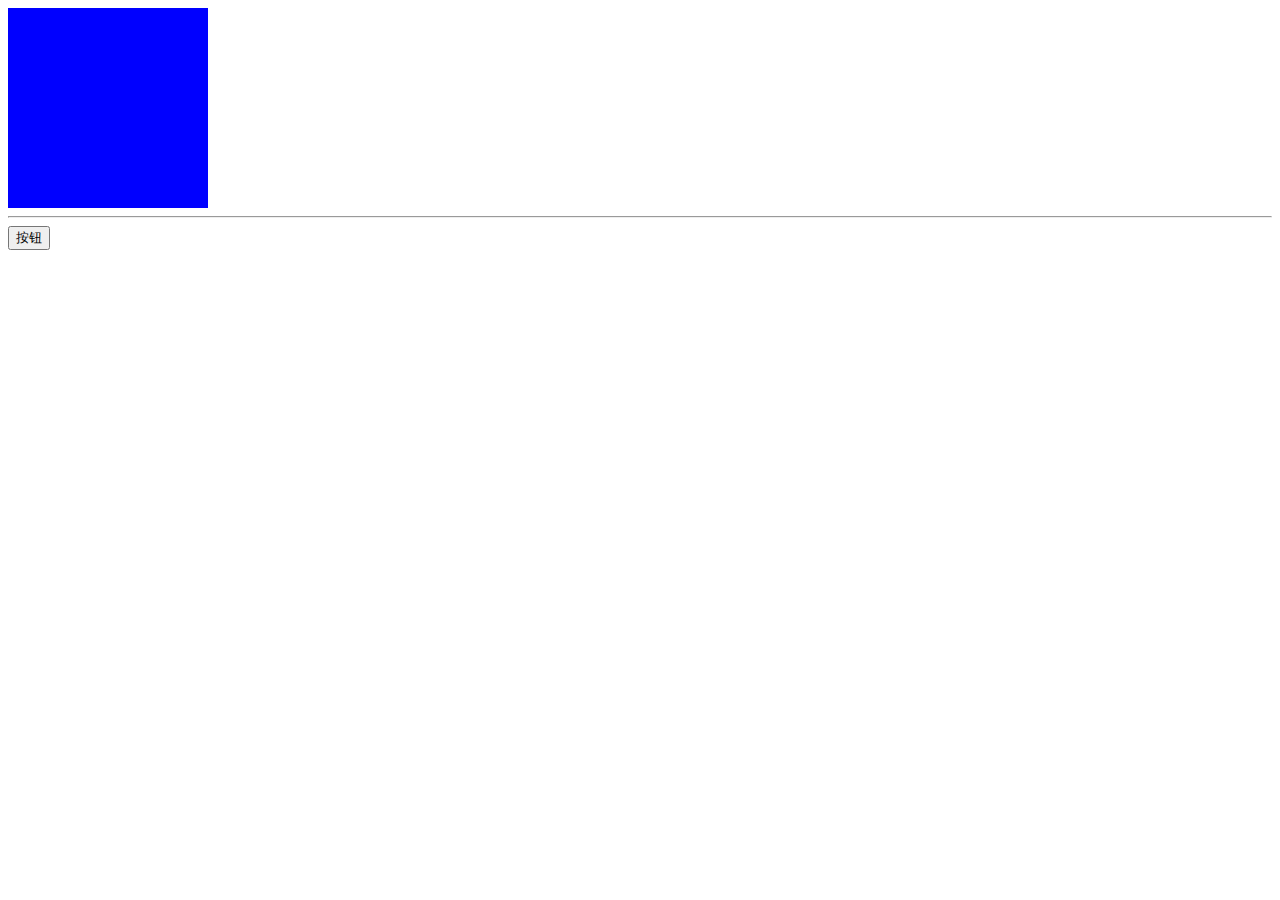
<file: 1-jquery.html>
<!DOCTYPE html>
<html>
  <head>
    <meta charset="utf-8">
    <title>1-juqery</title>
    <style>
      .div1{
        width: 200px;
        height: 200px;
        background: blue;
      }
    </style>

    <script src="./js/jquery-1.12.4.min.js"></script>
    <link rel="stylesheet" href="./css/jquery-ui.min.css" type="text/css" />
    <script type="text/javascript">
      $(document).ready(function(){
        $(".btn").click(function(){
          $(".div1").css("background-color","red");
        });
      });
    </script>
  </head>
  <body>
    <div class="div1"></div>
    <hr>
    <button class="btn">按钮</button>
  </body>
</html>
</file>
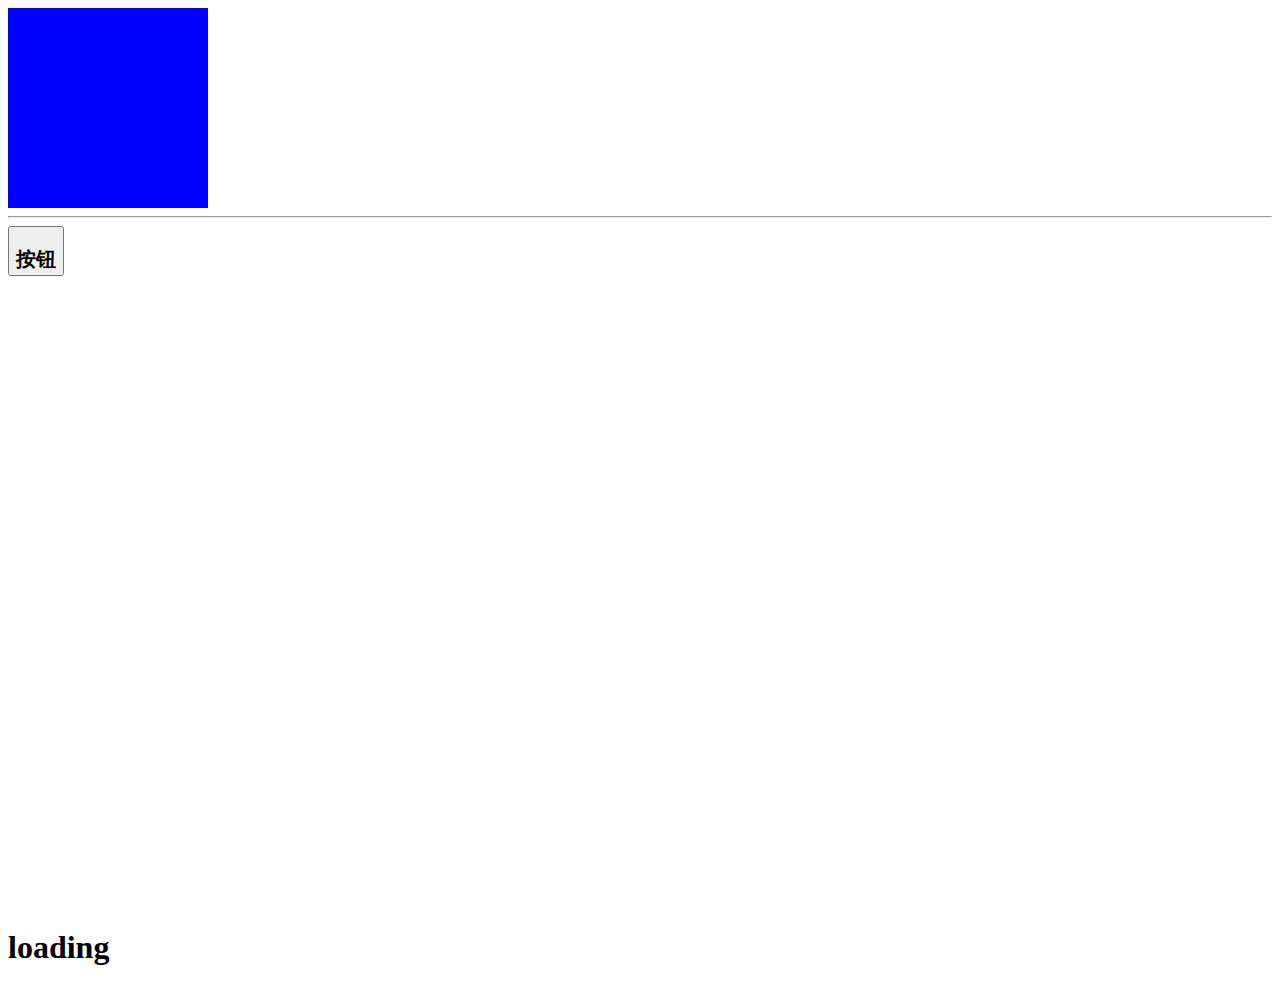
<file: 1-jquerymobile.html>
<!DOCTYPE html>
<html>
  <head>
    <meta charset="utf-8">
    <title>1-jqury mobile.html</title>
  <style>
    .div1{
      width: 200px;
      height: 200px;
      background-color: blue;
    }
  </style>
  <script src="./js/jquery-1.12.4.min.js"></script>
  <script src="./js/jquery.mobile-1.4.5.min.js"></script>
  <link rel="stylesheet" href="./css/jquery-ui.min.css" type="teext/css" />
  <script type="text/javascript">
    $(document).ready(function(){
      $(".btn").click(function(){
        $(".div1").css("background-color","red");
        $('#btn,button').button({ icons: {primary: "ui-icon-circle-plus" }});
      });
    });
  </script>
  </head>
  <body>
    <div class="div1"></div>
    <hr>
    <button class="btn" <span class="ui-icon-arrow-l ui-btn-icon-left" style="height: 50px;","width: 50px;"></span><h2>按钮</h2></button>
  </body>
</html>
</file>
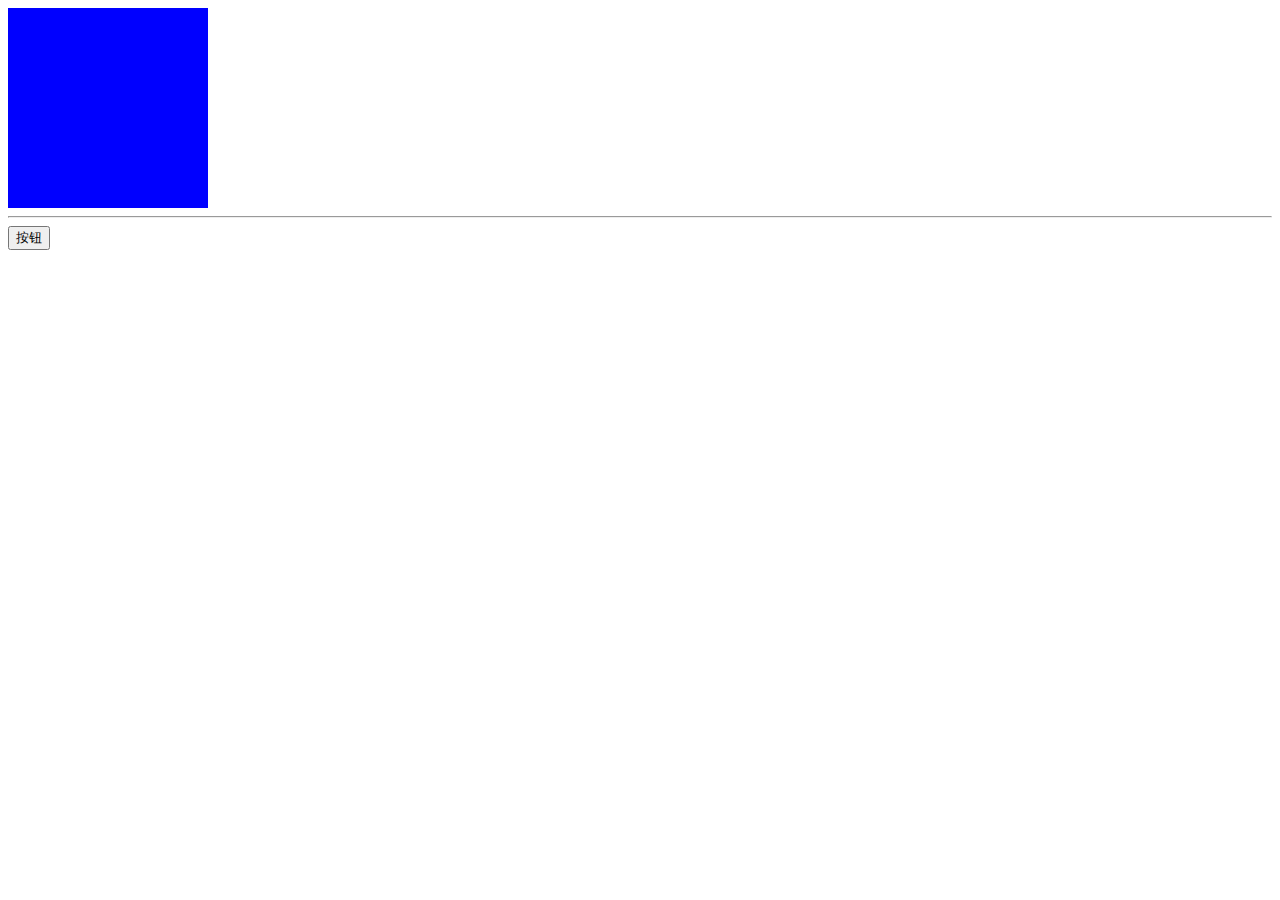
<file: 1-jqueryui.html>
<!DOCTYPE html>
<html>
  <head>
    <meta charset="utf-8">
    <title>1-jquryui.html</title>
  <style>
    .div1{
      width: 200px;
      height: 200px;
      background-color: blue;
    }
  </style>
  <script src="./js/jquery-ui.min.js"></script>
  <script src="./js/jquery-1.12.4.min.js"></script>
  <link rel="stylesheet" href="./css/jquery-ui.min.css" type="teext/css" />
  <script type="text/javascript">
    $(document).ready(function(){
      $(".btn").click(function(){
        $(".div1").css("background-color","red");
      });
    });
  </script>
  </head>
  <body>
    <div class="div1"></div>
    <hr>
    <button class="btn">按钮</button>
  </body>
</html>
</file>
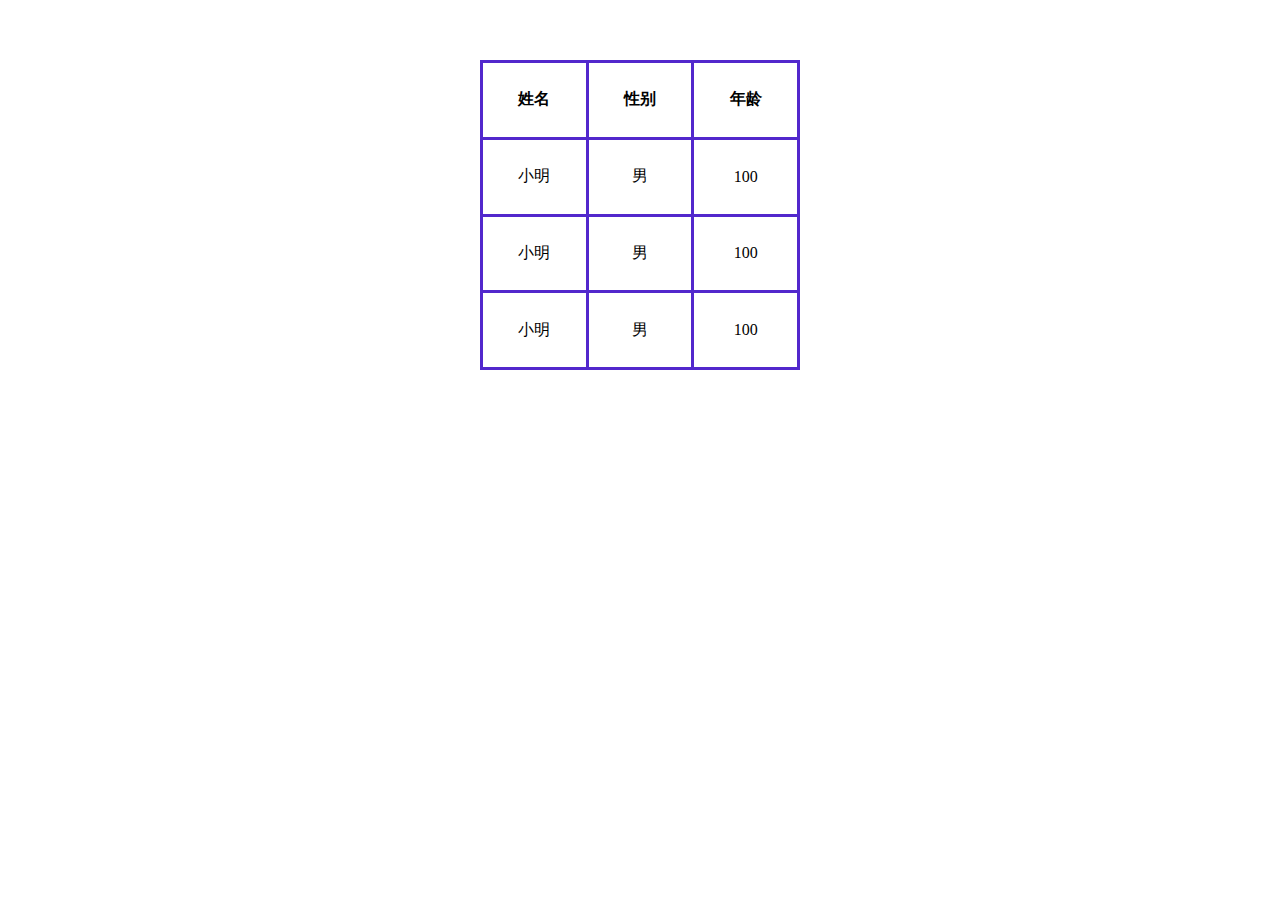
<file: 2ti.html>
<!DOCTYPE html>
<html>
  <head>
    <meta charset="utf-8">
    <title>第二题</title>
    <style>
    table{
      width: 320px;
      height: 310px;
      border-top:3px solid green;
      border-left: 50px;
      border-collapse: collapse;
      margin: 60px auto;
      text-align: center;
    }
    td,th{
      border: 3px solid rgb(82, 40, 204);
       }
    }
    </style>
    <script src="./js/jquery-1.12.4.min.js"></script>
    <link rel="stylesheet" href="./css/jquery-ui.min.css" media="screen" title="no title" />
    <script type="text/javascript">
    $(document).ready(function(){
      $("#table #tr").hover(function(){
        $(this).css("background-color", "rgb(223, 20, 136)");
      },function(){
        $("#table #tr").css("background-color", "white");
      });
    });

    </script>
  </head>
  <body>
    <div>
      <table id="table">
         <tr>
           <th>姓名</th>
           <th>性别</th>
           <th>年龄</th>
         </tr>
         <tr id="tr">
           <td class="one">小明</td>
           <td class="tow">男</td>
           <td>100</td>
         </tr>
         <tr id="tr">
           <td class="one">小明</td>
           <td class="tow">男</td>
           <td>100</td>
         </tr>
       <tr id="tr">
           <td class="one">小明</td>
           <td class="tow">男</td>
           <td>100</td>
         </tr>
       </table>
    </div>
  </body>
</html>
</file>
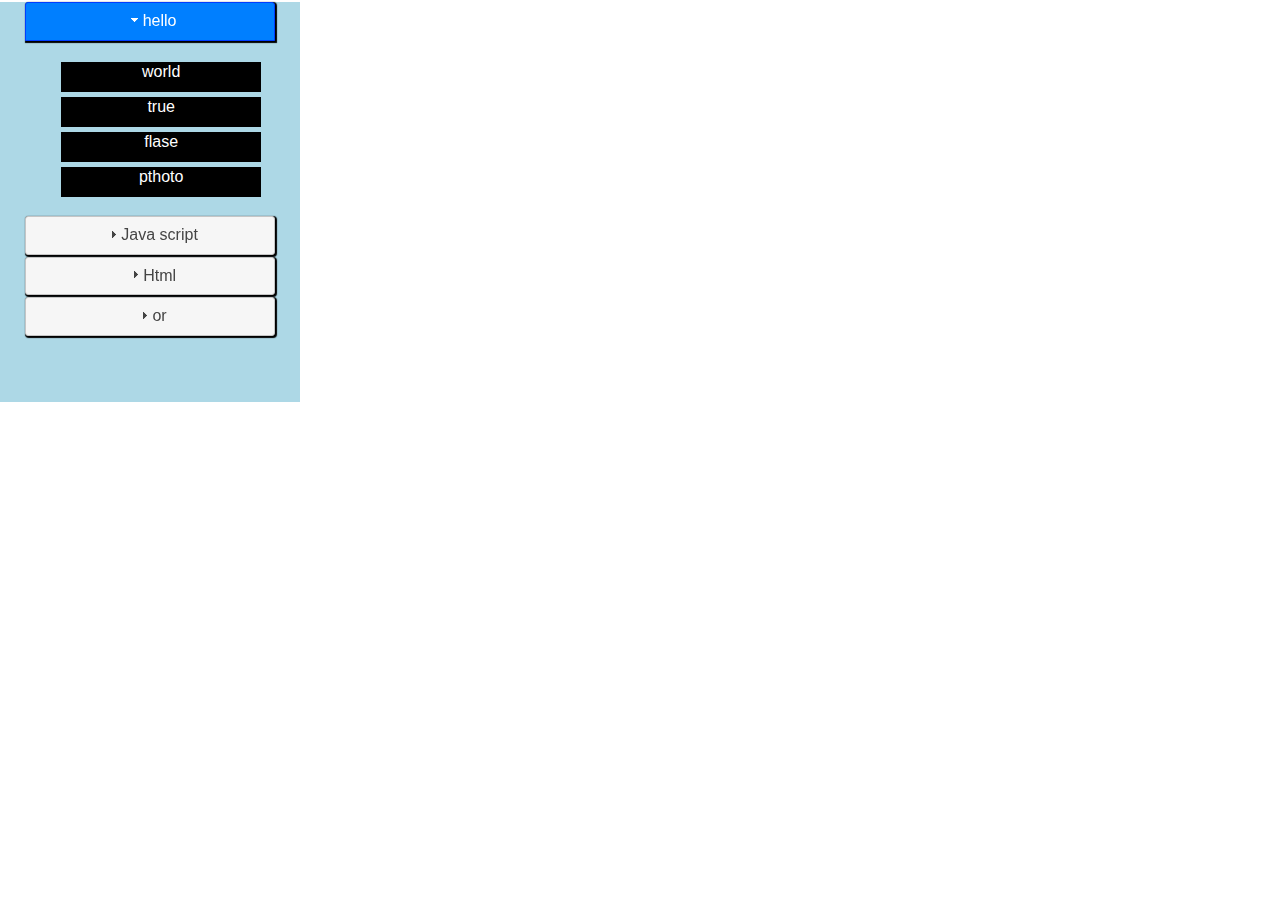
<file: 3ti.html>
<!DOCTYPE html>
<html lang="en">
<head>
    <meta charset="UTF-8">
    <meta name="viewport" content="width=device-width, initial-scale=1">
    <title>第三题</title>
    <script src="js/jquery-3.1.1.min.js" type="text/javascript"></script>
    <script src="js/jquery-ui.min.js"></script>
    <link rel="stylesheet" href="css/jquery-ui.min.css">
    <script>
        $(function () {
            $('#add').accordion();
        })
    </script>
    <style>
        *{
            margin: 0;
            padding: 0;
        }
        .one{
            background-color: lightblue;
        }
        .one {
            border-color: lightblue;
        }
        .two{
            background-color: lightblue;
            width: 300px;
            height: 400px;
            text-align: center;
        }
        #add{
            width: 250px;
            background-color: lightblue;
            margin: auto;
        }
        h3{
            background-color: yellow;
            box-shadow: 1px 1px 1px 1px black;
        }
        p{
            color: white;
            background-color: black;
            height: 30px;
            width: 200px;
            cursor: pointer;
            margin-top: 5px;
        }
    </style>
    <script>
        $(function () {
            $('p').hover(function () {
                $(this).css('background-color','orange');
            });
            $('p').mouseout(function () {
                $(this).css('background-color','black');
            })
        })
    </script>
</head>
<body>
    <div class="two">
        <div id="add">
            <h3>hello</h3>
            <div class="one">
                <p>world</p>
                <p>true</p>
                <p>flase</p>
                <p>pthoto</p>
            </div>
            <h3>Java script</h3>
            <div class="one">
                <p>JQuery</p>
                <p>Flash</p>
                <p>Prototype</p>
                <p>Mootools</p>
            </div>
            <h3>Html</h3>
            <div class="one">
                <p>JQuery</p>
                <p>Flash</p>
                <p>Prototype</p>
                <p>Mootools</p>
            </div>
            <h3>or</h3>
            <div class="one">
                <p>JQuery</p>
                <p>Flash</p>
                <p>Prototype</p>
                <p>Mootools</p>
            </div>
        </div>
    </div>

</body>
</html>
</file>
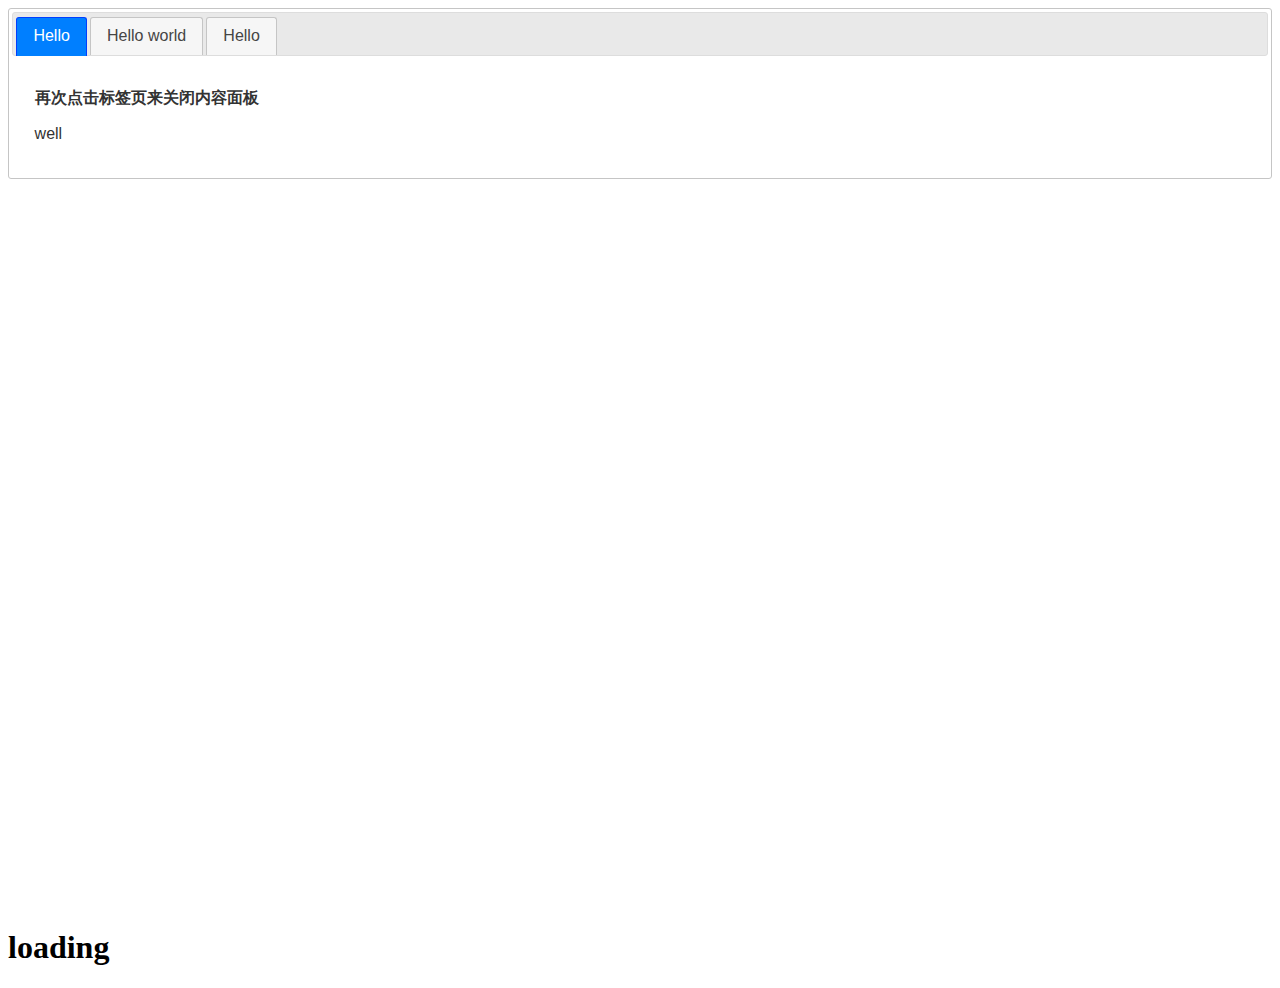
<file: 5ti.html>
<!doctype html>
<html lang="en">
<head>
  <meta charset="utf-8">
  <title>5题</title>
  <link rel="stylesheet" href="./css/jquery-ui.min.css" type="text/css" />
  <script src="./js/jquery-1.12.4.min.js"></script>
  <script src="./js/jquery.mobile-1.4.5.min.js"></script>
  <script type="text/javascript">
    $(function(){
    $( "#tabs" ).tabs({
      collapsible: true
    });
  });
  </script>
</head>
<body>

<div id="tabs">
  <ul>
    <li><a href="#tabs-1">Hello</a></li>
    <li><a href="#tabs-2">Hello world</a></li>
    <li><a href="#tabs-3">Hello</a></li>
  </ul>
  <div id="tabs-1">
    <p><b>再次点击标签页来关闭内容面板</b></p>
    <p>well</p>
  <div id="tabs-2">
    <p><b>1次点击标签页来关闭内容面板</b></p>
    <p>low</p>
  <div id="tabs-3">
  <p><b>2次点击标签页来关闭内容面板</b></p>
   <p>nihao</p>
  </div>
</div>


</body>
</html>
</file>
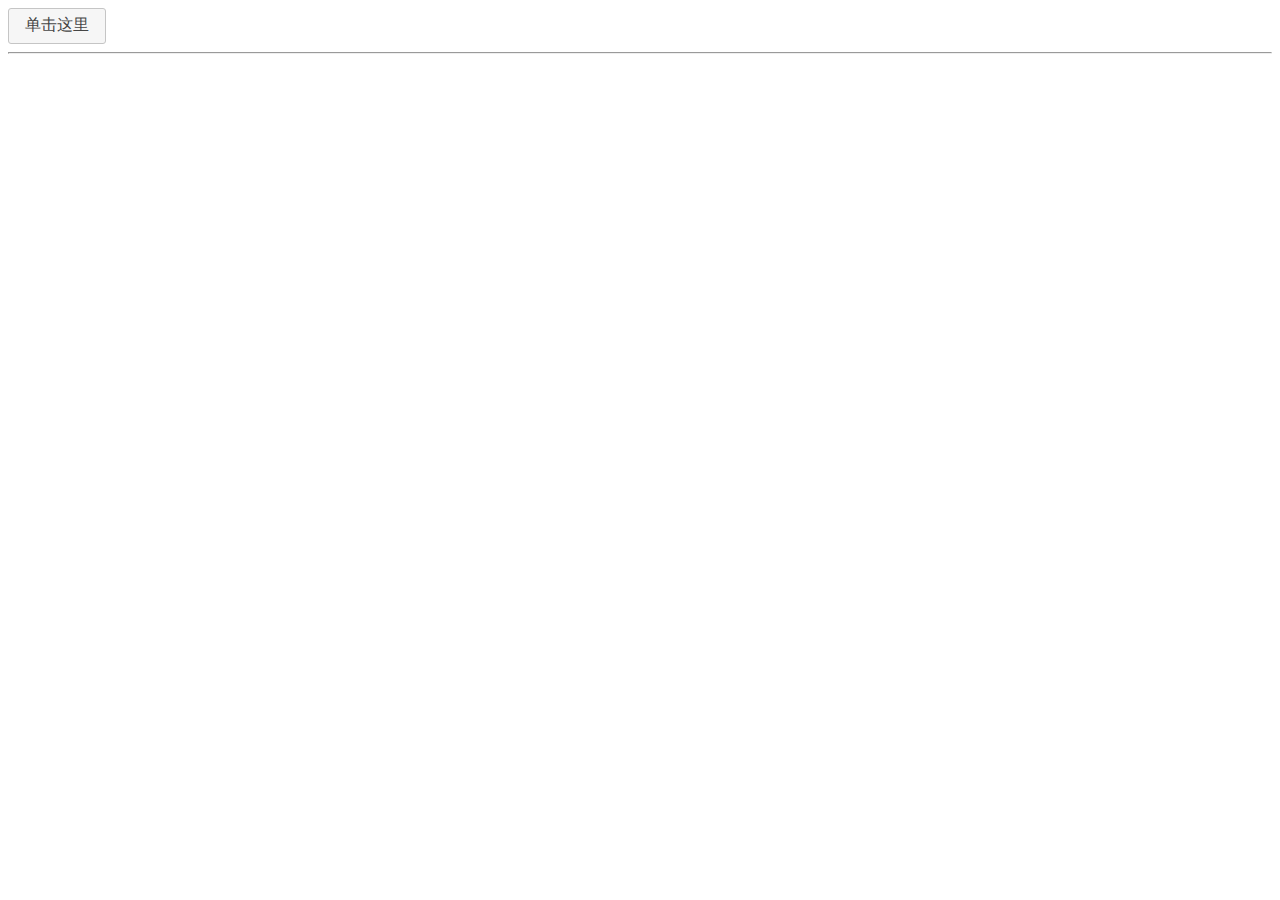
<file: 6ti.html>
<!DOCTYPE html>
<html>
  <head>
    <meta charset="utf-8">
    <title>第七题</title>
    <style>
       p {
         color: red;
      }
    </style>
    <script src="./js/jquery-3.1.1.min.js"></script>
    <script src="./js/jquery-ui.min.js"></script>
    <link rel="stylesheet" href="./css/jquery-ui.min.css" type="text/css"/>
    <script type="text/javascript">
      $(document).ready(function(){
        $('#dialog').dialog({
          buttons:[{text: "√ 确定",click:function() {$(this).dialog("close")}},
          {text: "×取消",click:function() {$(this).dialog("close")}},
        ],　　
          modal: true,
          autoOpen: false
        })

        $('#show').button().click(function(){
          $('#dialog').dialog("open");
        })
      });
    </script>
  </head>
  <body>
    <button id="show">单击这里</button>
    <hr>
    <div id="dialog" title="警告"><p>你确定删除你所在的文件吗？</p></div>
  </body>
</html>
</file>
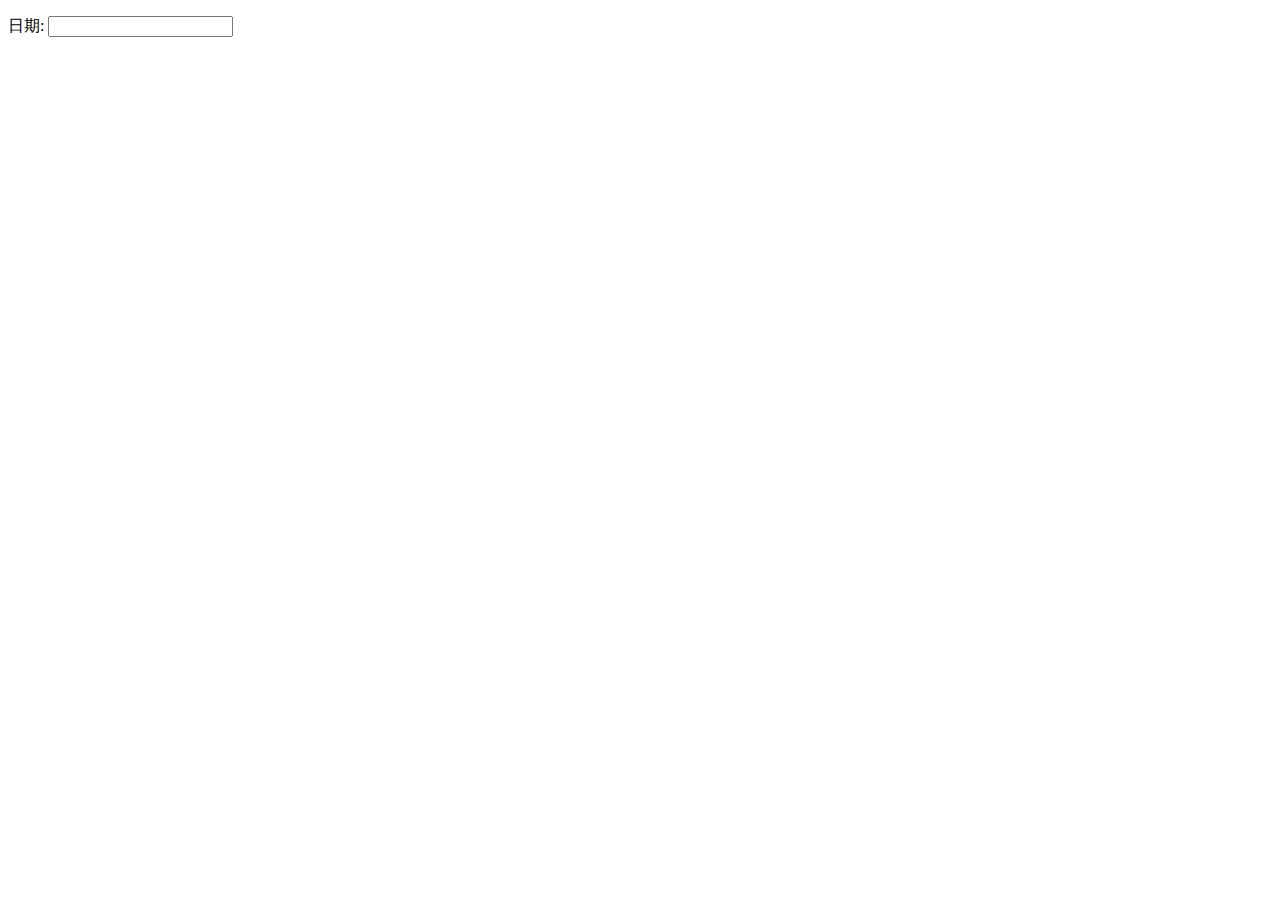
<file: 7ti.html>
<!DOCTYPE html>
<html>
  <head>
    <meta charset="utf-8">
    <title>第七题</title>
    <script src="./js/jquery-3.1.1.min.js"></script>
    <script src="./js/jquery-ui.min.js"></script>
    <link rel="stylesheet" href="./css/jquery-ui.min.css" type="text/css"/>
    <script type="text/javascript">
     $(function(){
       $("#date").datepicker({changeMoth: true,changeYear: true,yearRange:"-1:+2"});
     })
    </script>
  </head>
  <body>
    <p>日期: <input type="text" id="date"></p>
  </body>
</html>
</file>
